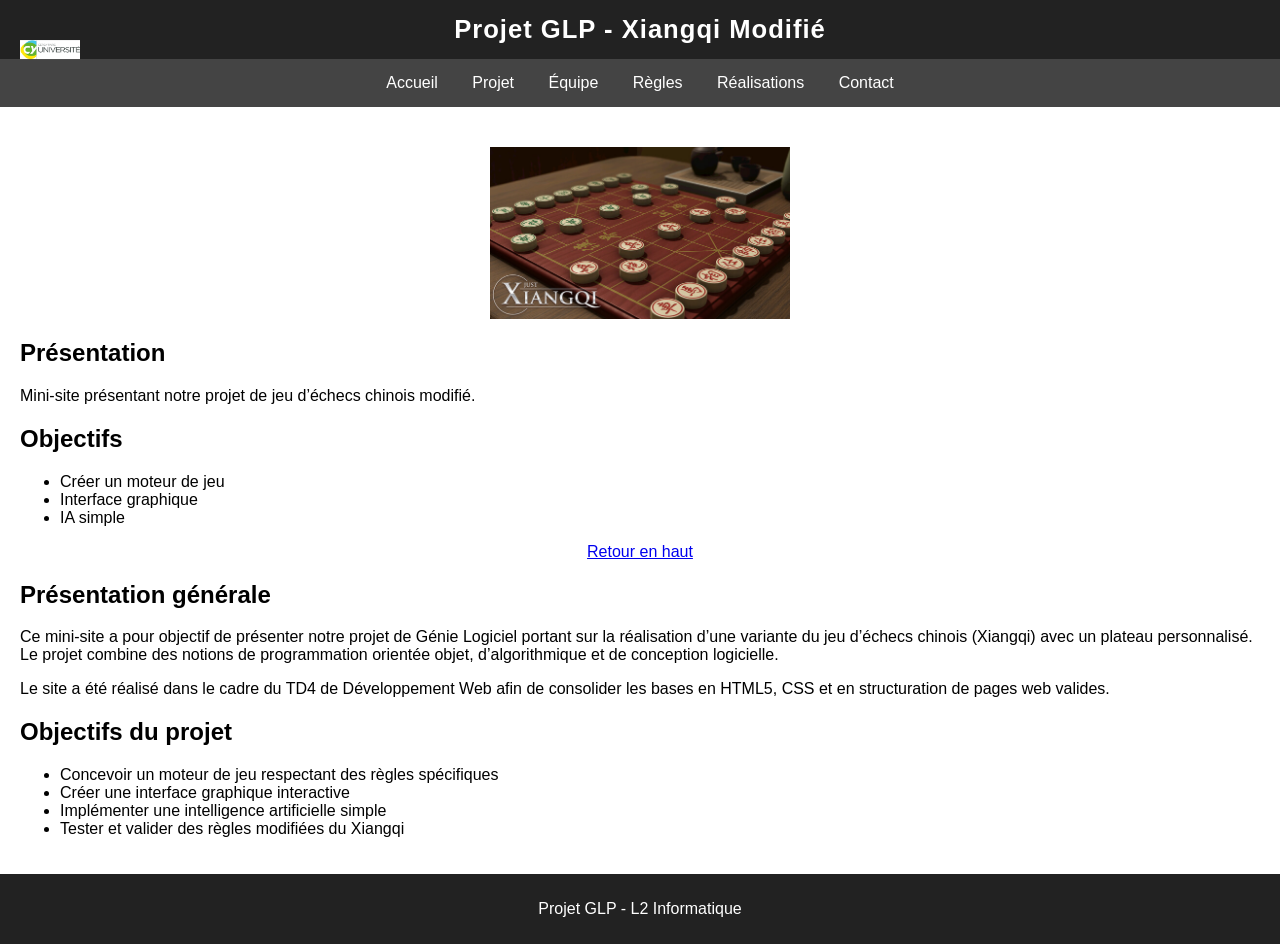
<file: index.html>
<!DOCTYPE html>
<html xmlns="http://www.w3.org/1999/xhtml" lang="fr">
<head>
<meta charset="UTF-8"/>
<meta name="viewport" content="width=device-width, initial-scale=1.0"/>
<title>Accueil - Projet Xiangqi</title>

<link rel="stylesheet" href="css/style.css"/>

<style>
h1{letter-spacing:1px;}
</style>
</head>

<body id="top">

<header>
<img src="images/photo1.png" alt="Logo du site"/>
<h1>Projet GLP - Xiangqi Modifié</h1>
</header>

<nav>
<ul class="menu">
<li><a href="index.html">Accueil</a></li>
<li><a href="projet.html">Projet</a></li>
<li><a href="equipe.html">Équipe</a></li>
<li><a href="regles.html">Règles</a></li>
<li><a href="realisations.html">Réalisations</a></li>
<li><a href="contact.html">Contact</a></li>
</ul>
</nav>

<main>

<img src="images/photo2.jpg" alt="Plateau de jeu"/>

<section>
<h2>Présentation</h2>
<p>Mini-site présentant notre projet de jeu d’échecs chinois modifié.</p>
</section>

<section>
<h2>Objectifs</h2>
<ul>
<li>Créer un moteur de jeu</li>
<li>Interface graphique</li>
<li>IA simple</li>
</ul>
</section>

<p style="text-align:center;">
<a href="#top">Retour en haut</a>
</p>
<section>
<h2>Présentation générale</h2>
<p>
Ce mini-site a pour objectif de présenter notre projet de Génie Logiciel portant sur la réalisation
d’une variante du jeu d’échecs chinois (Xiangqi) avec un plateau personnalisé. Le projet combine
des notions de programmation orientée objet, d’algorithmique et de conception logicielle.
</p>

<p>
Le site a été réalisé dans le cadre du TD4 de Développement Web afin de consolider les bases en
HTML5, CSS et en structuration de pages web valides.
</p>
</section>

<section>
<h2>Objectifs du projet</h2>
<ul>
<li>Concevoir un moteur de jeu respectant des règles spécifiques</li>
<li>Créer une interface graphique interactive</li>
<li>Implémenter une intelligence artificielle simple</li>
<li>Tester et valider des règles modifiées du Xiangqi</li>
</ul>
</section>


</main>

<footer>
<p>Projet GLP - L2 Informatique</p>
</footer>

</body>
</html>
</file>
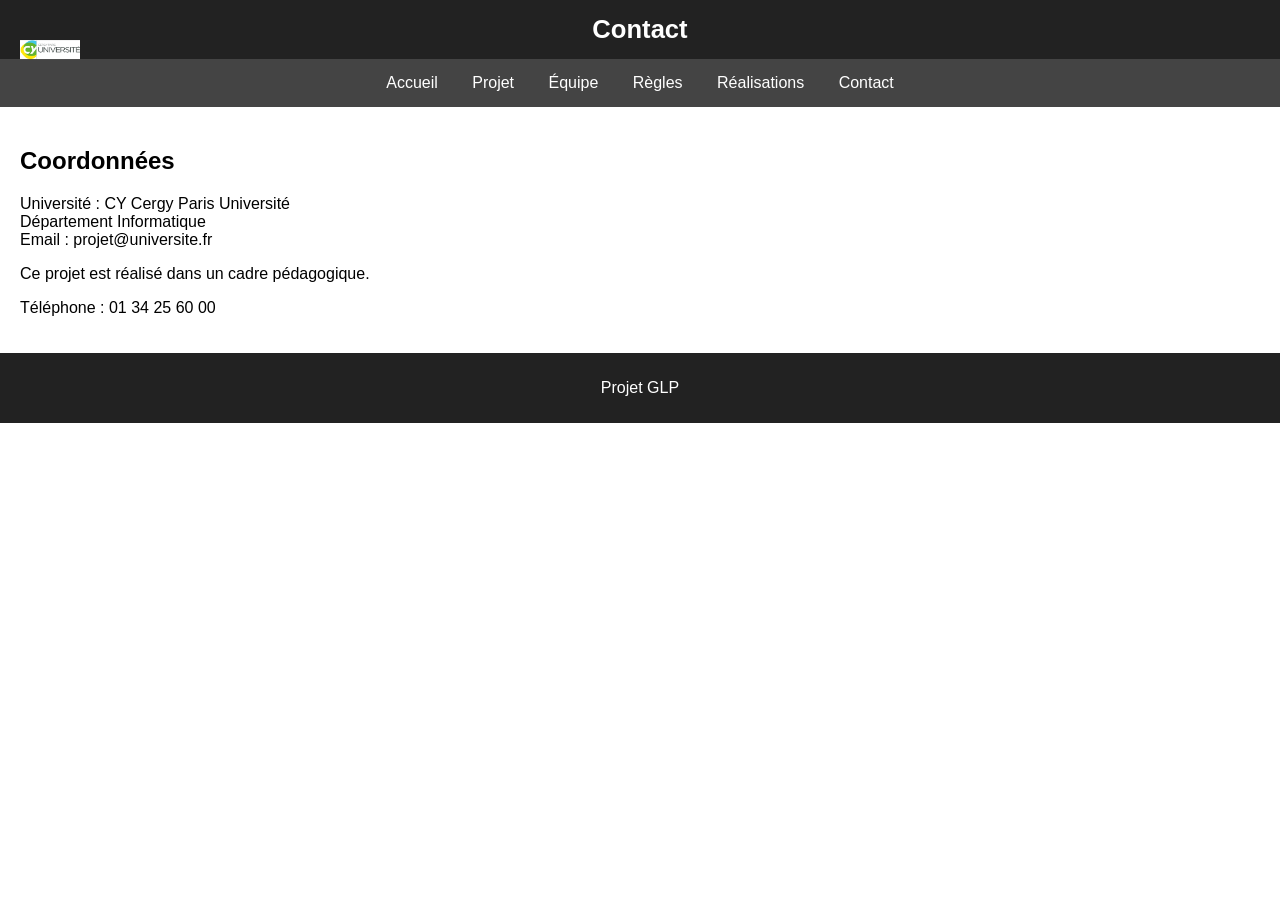
<file: contact.html>
<!DOCTYPE html>
<html xmlns="http://www.w3.org/1999/xhtml" lang="fr">
<head>
<meta charset="UTF-8"/>
<meta name="viewport" content="width=device-width, initial-scale=1.0"/>
<title>Contact</title>

<link rel="stylesheet" href="css/style.css"/>
</head>

<body>

<header>
<img src="images/photo1.png" alt="Logo du site"/>
<h1>Contact</h1>
</header>

<nav>
<ul class="menu">
<li><a href="index.html">Accueil</a></li>
<li><a href="projet.html">Projet</a></li>
<li><a href="equipe.html">Équipe</a></li>
<li><a href="regles.html">Règles</a></li>
<li><a href="realisations.html">Réalisations</a></li>
<li><a href="contact.html">Contact</a></li>
</ul>
</nav>

<main>


<section>
<h2>Coordonnées</h2>

<p>
Université : CY Cergy Paris Université<br/>
Département Informatique<br/>
Email : projet@universite.fr
</p>

<p>
Ce projet est réalisé dans un cadre pédagogique.
</p>
</section>
<p>Téléphone : 01 34 25 60 00</p>
</main>

<footer>
<p>Projet GLP</p>
</footer>

</body>
</html>
</file>
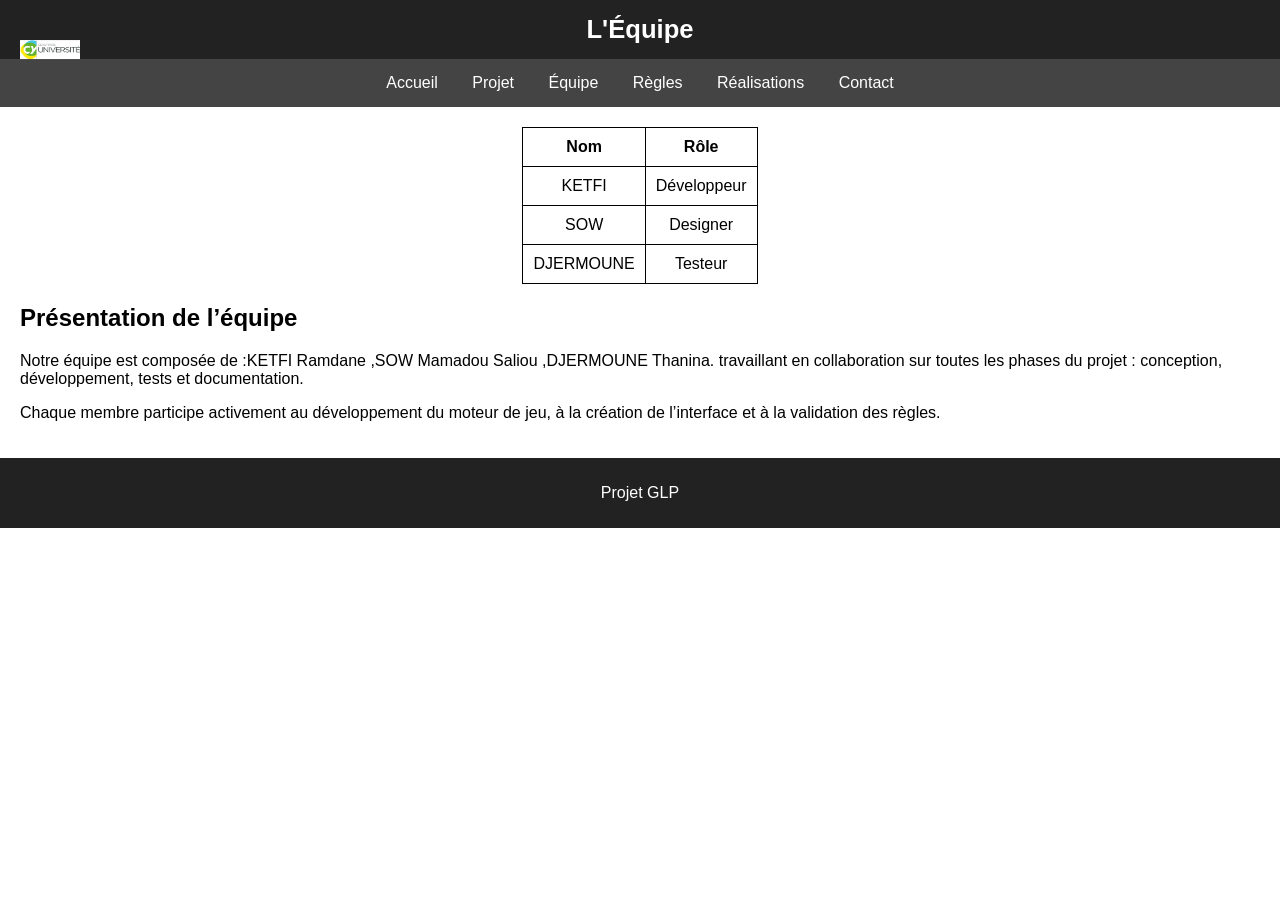
<file: equipe.html>
<!DOCTYPE html>
<html xmlns="http://www.w3.org/1999/xhtml" lang="fr">
<head>
<meta charset="UTF-8"/>
<meta name="viewport" content="width=device-width, initial-scale=1.0"/>
<title>Équipe</title>

<link rel="stylesheet" href="css/style.css"/>
</head>

<body>

<header>
<img src="images/photo1.png" alt="Logo du site"/>
<h1>L'Équipe</h1>
</header>

<nav>
<ul class="menu">
<li><a href="index.html">Accueil</a></li>
<li><a href="projet.html">Projet</a></li>
<li><a href="equipe.html">Équipe</a></li>
<li><a href="regles.html">Règles</a></li>
<li><a href="realisations.html">Réalisations</a></li>
<li><a href="contact.html">Contact</a></li>
</ul>
</nav>

<main>


<table>
<tr>
<th>Nom</th>
<th>Rôle</th>
</tr>
<tr>
<td>KETFI</td>
<td>Développeur</td>
</tr>
<tr>
<td>SOW</td>
<td>Designer</td>
</tr>
<tr>
<td>DJERMOUNE</td>
<td>Testeur</td>
</tr>
</table>

<section>
<h2>Présentation de l’équipe</h2>

<p>
Notre équipe est composée de :KETFI Ramdane ,SOW Mamadou Saliou ,DJERMOUNE Thanina. travaillant en collaboration
sur toutes les phases du projet : conception, développement, tests et documentation.
</p>

<p>
Chaque membre participe activement au développement du moteur de jeu, à la création
de l’interface et à la validation des règles.
</p>
</section>


</main>

<footer>
<p>Projet GLP</p>
</footer>

</body>
</html>
</file>
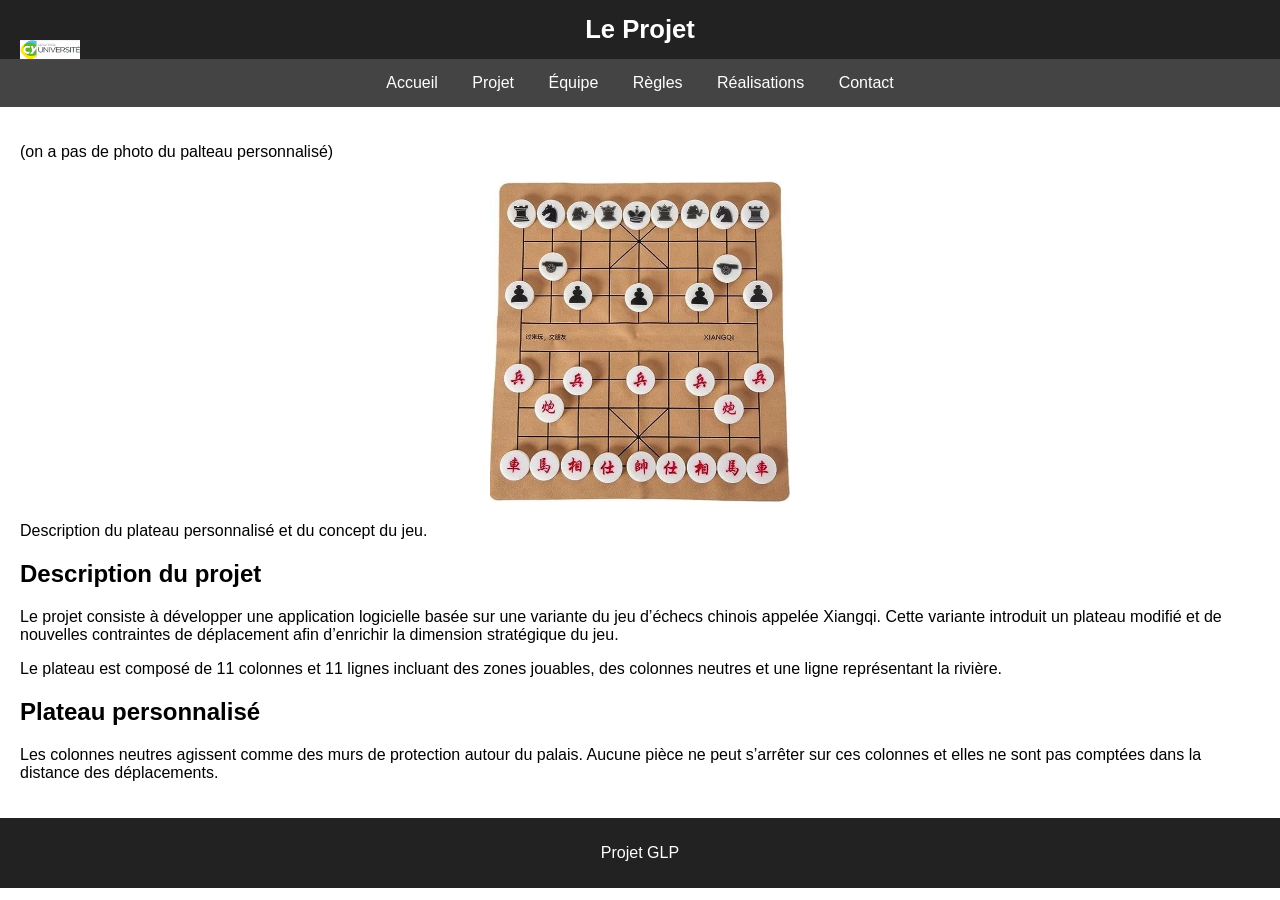
<file: projet.html>
<!DOCTYPE html>
<html xmlns="http://www.w3.org/1999/xhtml" lang="fr">
<head>
<meta charset="UTF-8"/>
<meta name="viewport" content="width=device-width, initial-scale=1.0"/>
<title>Projet</title>

<link rel="stylesheet" href="css/style.css"/>
</head>

<body>

<header>
<img src="images/photo1.png" alt="Logo du site"/>
<h1>Le Projet</h1>
</header>

<nav>
<ul class="menu">
<li><a href="index.html">Accueil</a></li>
<li><a href="projet.html">Projet</a></li>
<li><a href="equipe.html">Équipe</a></li>
<li><a href="regles.html">Règles</a></li>
<li><a href="realisations.html">Réalisations</a></li>
<li><a href="contact.html">Contact</a></li>
</ul>
</nav>

<main>
<p>(on a pas de photo du palteau personnalisé)</p>
<img src="images/photo3.webp" alt="Plateau classic"/>

<p>Description du plateau personnalisé et du concept du jeu.</p>
<section>
<h2>Description du projet</h2>

<p>
Le projet consiste à développer une application logicielle basée sur une variante du jeu
d’échecs chinois appelée Xiangqi. Cette variante introduit un plateau modifié et de nouvelles
contraintes de déplacement afin d’enrichir la dimension stratégique du jeu.
</p>

<p>
Le plateau est composé de 11 colonnes et 11 lignes incluant des zones jouables, des colonnes
neutres et une ligne représentant la rivière.
</p>
</section>

<section>
<h2>Plateau personnalisé</h2>

<p>
Les colonnes neutres agissent comme des murs de protection autour du palais. Aucune pièce
ne peut s’arrêter sur ces colonnes et elles ne sont pas comptées dans la distance des déplacements.
</p>
</section>


</main>

<footer>
<p>Projet GLP</p>
</footer>

</body>
</html>
</file>
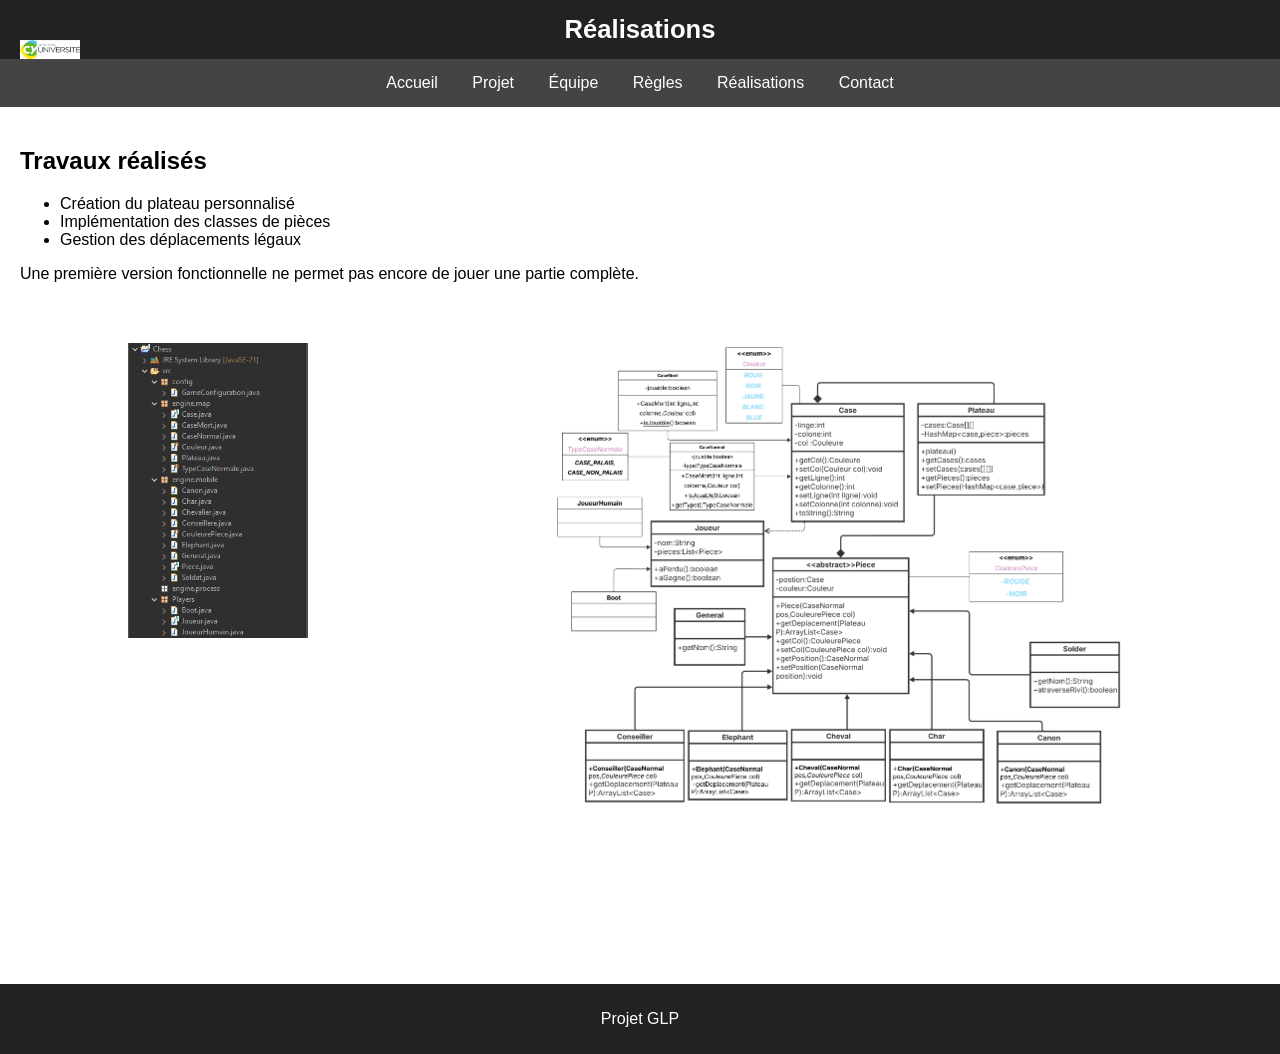
<file: realisations.html>
<!DOCTYPE html>
<html xmlns="http://www.w3.org/1999/xhtml" lang="fr">
<head>
<meta charset="UTF-8"/>
<meta name="viewport" content="width=device-width, initial-scale=1.0"/>
<title>Réalisations</title>

<link rel="stylesheet" href="css/style.css"/>
</head>

<body>

<header>
<img src="images/photo1.png" alt="Logo du site"/>
<h1>Réalisations</h1>
</header>

<nav>
<ul class="menu">
<li><a href="index.html">Accueil</a></li>
<li><a href="projet.html">Projet</a></li>
<li><a href="equipe.html">Équipe</a></li>
<li><a href="regles.html">Règles</a></li>
<li><a href="realisations.html">Réalisations</a></li>
<li><a href="contact.html">Contact</a></li>
</ul>
</nav>
<main>
<section>
<h2>Travaux réalisés</h2>

<ul>
<li>Création du plateau personnalisé</li>
<li>Implémentation des classes de pièces</li>
<li>Gestion des déplacements légaux</li>

</ul>

<p>
Une première version fonctionnelle ne permet pas encore de jouer une partie complète.
</p>
</section>

<div class="images-realisations">
<img src="images/photo5.png" alt="Code source" class="img-small"/>
<img src="images/photo6.png" alt="Interface graphique" class="img-large"/>
</div>

</main>

<footer>
<p>Projet GLP</p>
</footer>

</body>
</html>
</file>
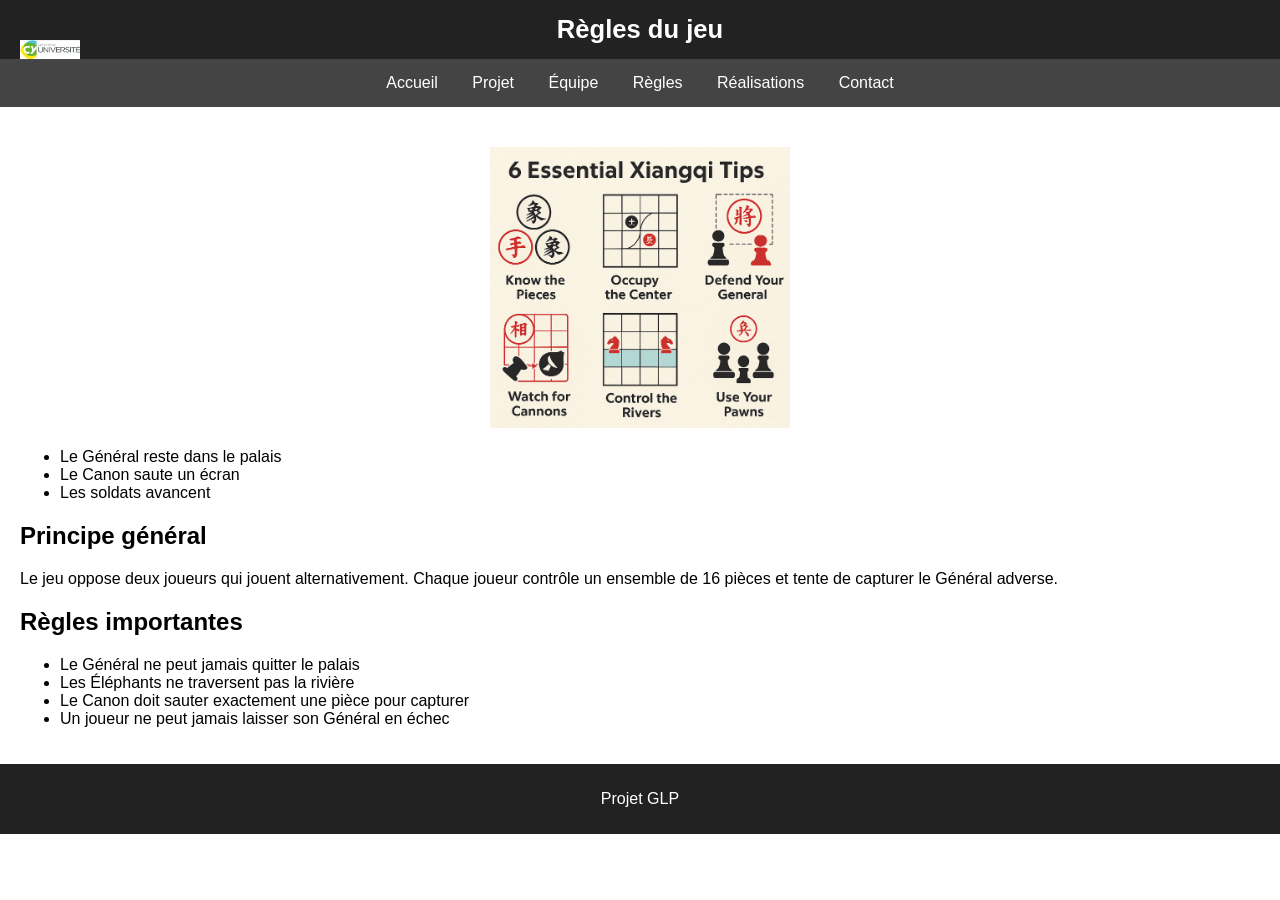
<file: regles.html>
<!DOCTYPE html>
<html xmlns="http://www.w3.org/1999/xhtml" lang="fr">
<head>
<meta charset="UTF-8"/>
<meta name="viewport" content="width=device-width, initial-scale=1.0"/>
<title>Règles</title>

<link rel="stylesheet" href="css/style.css"/>
</head>

<body>

<header>
<img src="images/photo1.png" alt="Logo du site"/>
<h1>Règles du jeu</h1>
</header>

<nav>
<ul class="menu">
<li><a href="index.html">Accueil</a></li>
<li><a href="projet.html">Projet</a></li>
<li><a href="equipe.html">Équipe</a></li>
<li><a href="regles.html">Règles</a></li>
<li><a href="realisations.html">Réalisations</a></li>
<li><a href="contact.html">Contact</a></li>
</ul>
</nav>

<main>

<img src="images/photo7.png" alt="Stratégie"/>

<ul>
<li>Le Général reste dans le palais</li>
<li>Le Canon saute un écran</li>
<li>Les soldats avancent</li>
</ul>
<section>
<h2>Principe général</h2>

<p>
Le jeu oppose deux joueurs qui jouent alternativement. Chaque joueur contrôle un ensemble
de 16 pièces et tente de capturer le Général adverse.
</p>
</section>

<section>
<h2>Règles importantes</h2>

<ul>
<li>Le Général ne peut jamais quitter le palais</li>
<li>Les Éléphants ne traversent pas la rivière</li>
<li>Le Canon doit sauter exactement une pièce pour capturer</li>
<li>Un joueur ne peut jamais laisser son Général en échec</li>
</ul>
</section>

</main>

<footer>
<p>Projet GLP</p>
</footer>

</body>
</html>
</file>
<file: css/style.css>
body{
font-family: Arial, sans-serif;
margin:0;
padding:0;
}

header{
background:#222;
color:white;
padding:15px;
position:relative;
text-align:center;
}

/* Logo à gauche */
header img{
width:60px;
height:auto;
position:absolute;
left:20px;
top:50%;
transform:translateY(-50%);
}

/* Titre centré */
header h1{
margin:0;
font-size:1.6em;
}


nav{
background:#444;
}

.menu{
list-style:none;
margin:0;
padding:0;
text-align:center;
}

.menu li{
display:inline-block;
}

.menu li a{
display:block;
padding:15px;
color:white;
text-decoration:none;
}

.menu li a:hover{
background:#666;
}

main{
padding:20px;
}

img{
max-width:300px;
display:block;
margin:20px auto;
}

table{
border-collapse:collapse;
margin:auto;
}

th,td{
border:1px solid black;
padding:10px;
text-align:center;
}

footer{
background:#222;
color:white;
text-align:center;
padding:10px;
}
.images-realisations{
display:flex;
justify-content:center;
align-items:center;
gap:20px;
margin-top:30px;
}

.images-realisations{
display:flex;
justify-content:center;
align-items:flex-start;
gap:30px;
margin-top:40px;
flex-wrap:wrap;
}

.img-small{
width:180px;
flex-shrink:0;
}

.img-large{
width:600px;   
max-width:100%;
}
</file>
